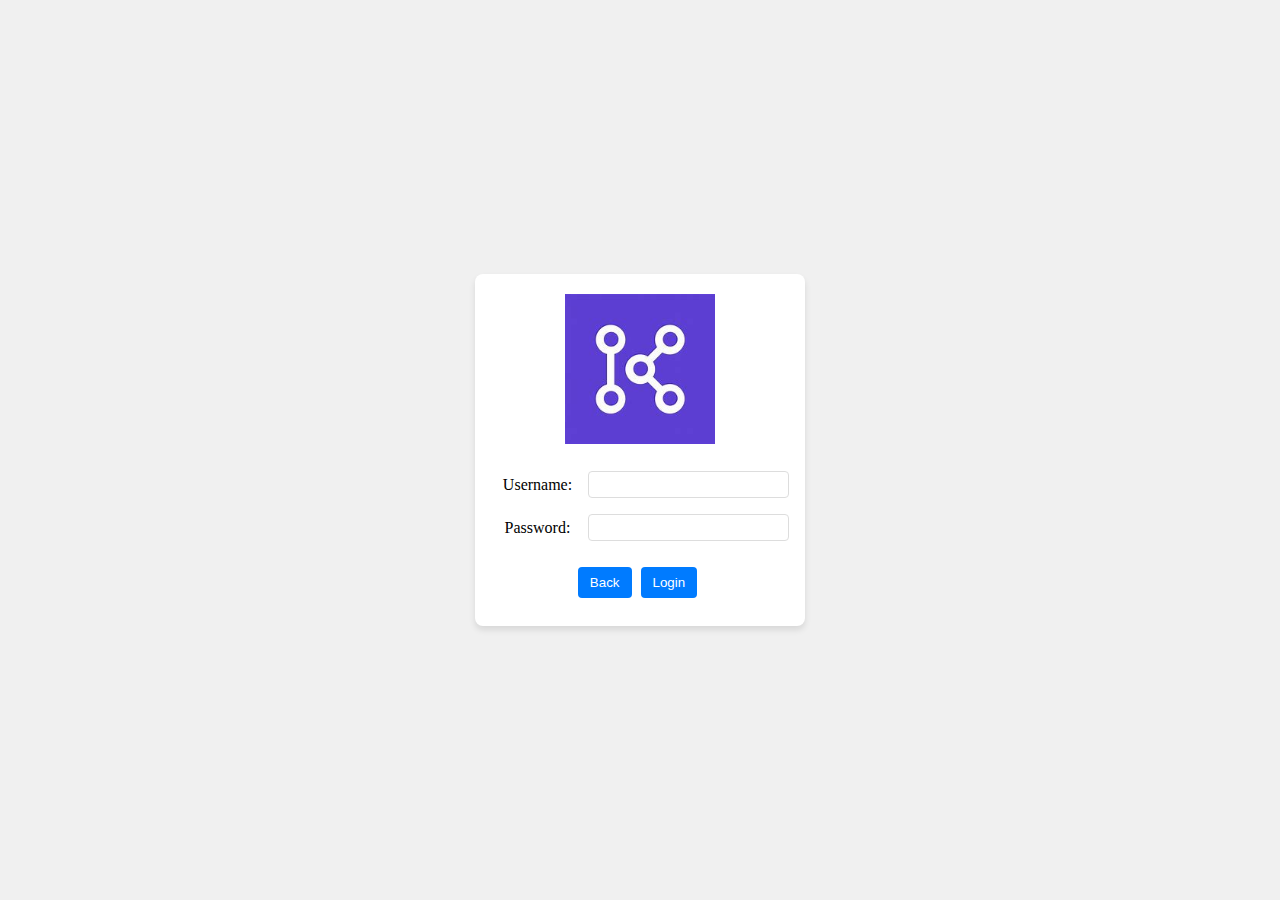
<file: Login.html>
<!DOCTYPE html>
<html lang="en">
<head>
    <meta charset="UTF-8">
    <meta name="viewport" content="width=device-width, initial-scale=1.0">
    <title>Login</title>
    <style>
        /* CSS untuk memposisikan form di tengah */
        body {
            display: flex;
            justify-content: center;
            align-items: center;
            height: 100vh; /* Mengatur tinggi halaman agar 100% dari tampilan */
            margin: 0;
            background-color: #f0f0f0; /* Warna latar belakang halaman */
        }

        .form-container {
            background-color: white;
            padding: 20px;
            border-radius: 8px;
            box-shadow: 0 4px 6px rgba(0, 0, 0, 0.1);
            text-align: center; /* Mengatur isi di dalam form-container ke tengah */
        }

        .form-container img {
            width: 150px; /* Menyesuaikan ukuran gambar */
            margin-bottom: 15px; /* Memberikan jarak antara gambar dan form */
        }

        table {
            border-collapse: collapse;
            width: 100%;
        }

        td {
            padding: 8px;
        }

        input[type="text"],
        input[type="password"] {
            width: 100%;
            padding: 5px;
            border: 1px solid #ddd;
            border-radius: 4px;
        }

        input[type="button"] {
            padding: 8px 12px;
            margin-top: 10px;
            margin-right: 5px;
            border: none;
            border-radius: 4px;
            background-color: #007bff;
            color: white;
            cursor: pointer;
        }

        input[type="button"]:hover {
            background-color: #0056b3;
        }
    </style>
</head>
<body>
    <div class="form-container">
        <!-- Gambar diletakkan di atas form -->
        <img src="OIP.jpeg" alt="ikon">

        <form action="">
            <table>
                <tr>
                    <td>Username:</td>
                    <td><input type="text" id="username"></td>    
                </tr>
                <tr>
                    <td>Password:</td>
                    <td><input type="password" id="password"></td>    
                </tr>
                <tr>
                    <td colspan="2" style="text-align: center;">
                        <input type="button" value="Back" id="backButton">
                        <input type="button" value="Login" id="loginButton">
                    </td>
                </tr>
            </table>
        </form>
    </div>

    <script>
        // Event listener untuk tombol "Login"
        document.getElementById('loginButton').addEventListener('click', function() {
            window.location.href = 'home.html'; // Arahkan ke home.html
        });

        // Event listener untuk tombol "Back"
        document.getElementById('backButton').addEventListener('click', function() {
            window.history.back(); // Kembali ke halaman sebelumnya
        });
    </script>
</body>
</html>
</file>
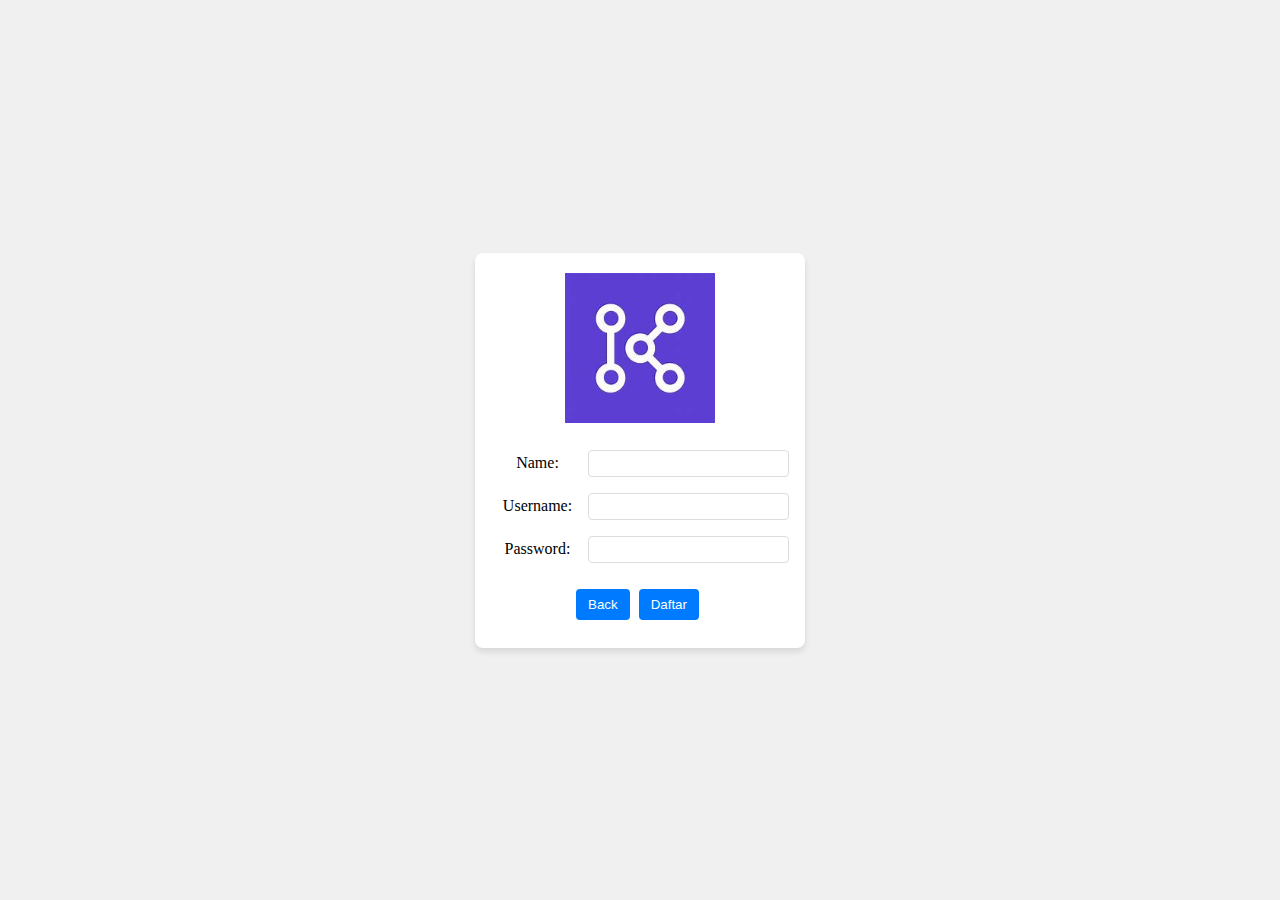
<file: Register.html>
<!DOCTYPE html>
<html lang="en">
<head>
    <meta charset="UTF-8">
    <meta name="viewport" content="width=device-width, initial-scale=1.0">
    <title>Register</title>
    <style>
        body {
            display: flex;
            justify-content: center;
            align-items: center;
            height: 100vh; 
            margin: 0;
            background-color: #f0f0f0; 
        }
        .form-container {
            background-color: white;
            padding: 20px;
            border-radius: 8px;
            box-shadow: 0 4px 6px rgba(0, 0, 0, 0.1);
            text-align: center; 
        }

        .form-container img {
            width: 150px; 
            margin-bottom: 15px; 
        }

        table {
            border-collapse: collapse;
            width: 100%;
        }

        td {
            padding: 8px;
        }

        input[type="text"],
        input[type="password"] {
            width: 100%;
            padding: 5px;
            border: 1px solid #ddd;
            border-radius: 4px;
        }

        input[type="button"] {
            padding: 8px 12px;
            margin-top: 10px;
            margin-right: 5px;
            border: none;
            border-radius: 4px;
            background-color: #007bff;
            color: white;
            cursor: pointer;
        }

        input[type="button"]:hover {
            background-color: #0056b3;
        }
    </style>
</head>
<body>
    <div class="form-container">
        <img src="OIP.jpeg" alt="ikon">

        <form action="">
            <table>
                <tr>
                    <td>Name:</td>
                    <td><input type="text" id="name"></td>    
                </tr>
                <tr>
                    <td>Username:</td>
                    <td><input type="text" id="username"></td>    
                </tr>
                <tr>
                    <td>Password:</td>
                    <td><input type="password" id="password"></td>    
                </tr>
                <tr>
                    <td colspan="2" style="text-align: center;">
                        <input type="button" value="Back" id="backButton">
                        <input type="button" value="Daftar" id="daftarButton">
                    </td>
                </tr>
            </table>
        </form>
    </div>

    <script>
        // Event listener for "Back" button
        document.getElementById('backButton').addEventListener('click', function() {
            window.location.href = 'Login.html'; // Redirect to Login.html
        });

        // Event listener for "Daftar" button
        document.getElementById('daftarButton').addEventListener('click', function() {
            window.location.href = 'Login.html'; // Redirect to home.html
        });
    </script>
</body>
</html>
</file>
